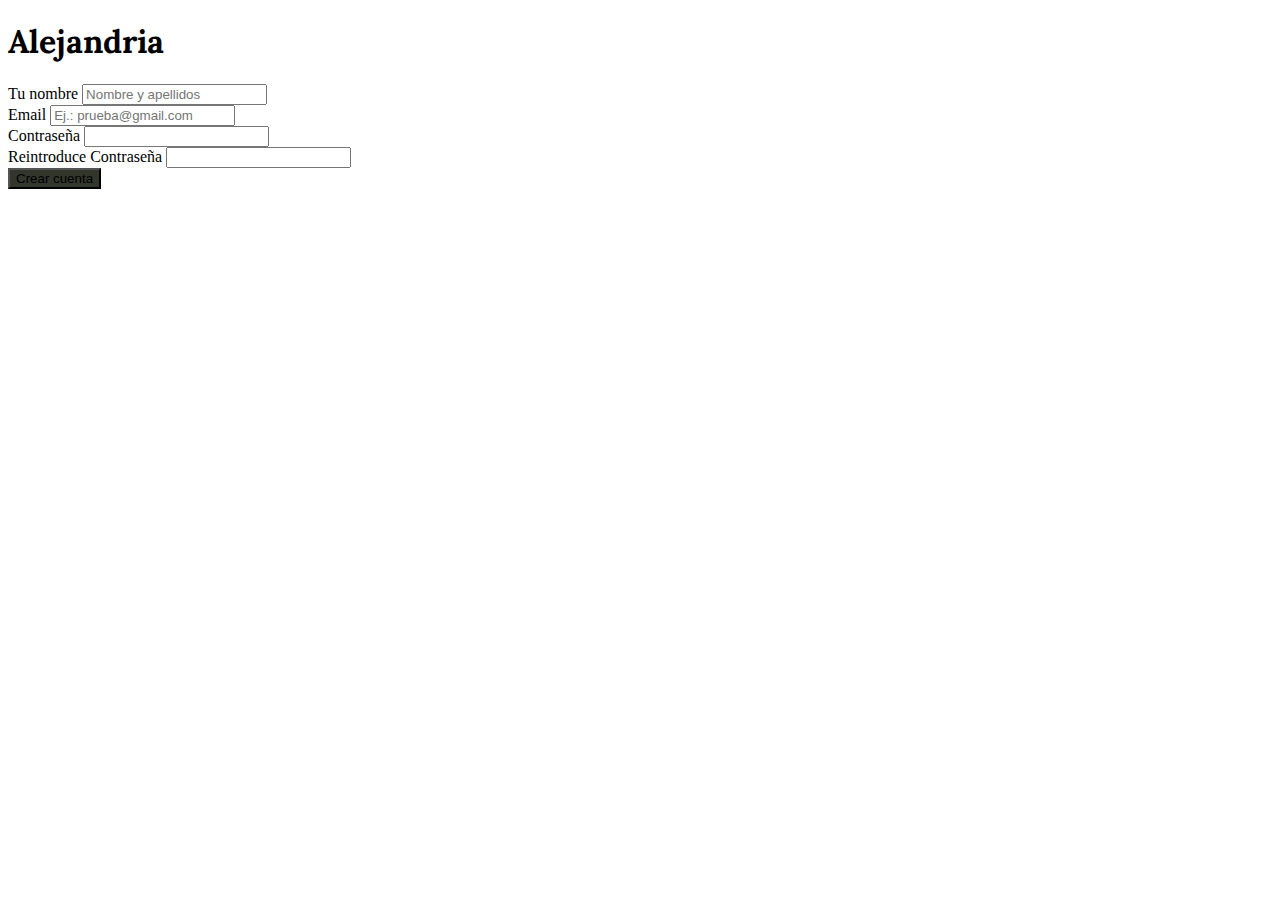
<file: formularioRegistro.html>
<!DOCTYPE html>
<html lang="es">

<head>
    <meta charset="UTF-8">
    <meta http-equiv="X-UA-Compatible" content="IE=edge">
    <meta name="viewport" content="width=device-width, initial-scale=1.0">
    <title>Registro</title>
    <link rel="stylesheet" href="https://cdn.jsdelivr.net/npm/bootstrap@4.6.2/dist/css/bootstrap.min.css"
        integrity="sha384-xOolHFLEh07PJGoPkLv1IbcEPTNtaed2xpHsD9ESMhqIYd0nLMwNLD69Npy4HI+N" crossorigin="anonymous">
    <link rel="preconnect" href="https://fonts.googleapis.com">
    <link rel="preconnect" href="https://fonts.gstatic.com" crossorigin>
    <link href="https://fonts.googleapis.com/css2?family=Lora&display=swap" rel="stylesheet">
    <link rel="stylesheet" href="css/form-style.css">
</head>

<body>
    <header class="container">
        <h1 class="text-center mt-5"><a class="enlace" href="index.html">Alejandria</a></h1>
    </header>
    <main class="container">
        <section>
            <form class="mx-auto">
                <div class="form-group">
                    <label for="nombre">Tu nombre</label>
                    <input type="text" class="form-control" name="nombre" id="nombre" required="required"
                        placeholder="Nombre y apellidos">
                </div>
                <div class="form-group">
                    <label for="email">Email</label>
                    <input type="text" class="form-control" name="email" id="email" required="required"
                        placeholder="Ej.: prueba@gmail.com">
                </div>
                <div class="form-group">
                    <label for="email">Contraseña</label>
                    <input type="password" class="form-control" name="password" id="password" required="required">
                </div>
                <div class="form-group">
                    <label for="email">Reintroduce Contraseña</label>
                    <input type="password" class="form-control" name="passwordConfirm" id="passwordConfirm"
                        required="required">
                </div>
                <input type="submit" class="btn btn-dark w-100 boton" value="Crear cuenta">
            </form>
        </section>
    </main>
</body>

</html>
</file>
<file: css/form-style.css>
h1 {
    font-family: 'Lora', serif;
    color: #32362d;
}

.boton {
    background-color: #32362d;
}

.boton:hover {
    background-color: #404639;
}

form {
    width: 60%;
}

.enlace {
    text-decoration: none;
    color: black;
}

.enlace:hover {
    text-decoration: none;
    color: black;
}
</file>
